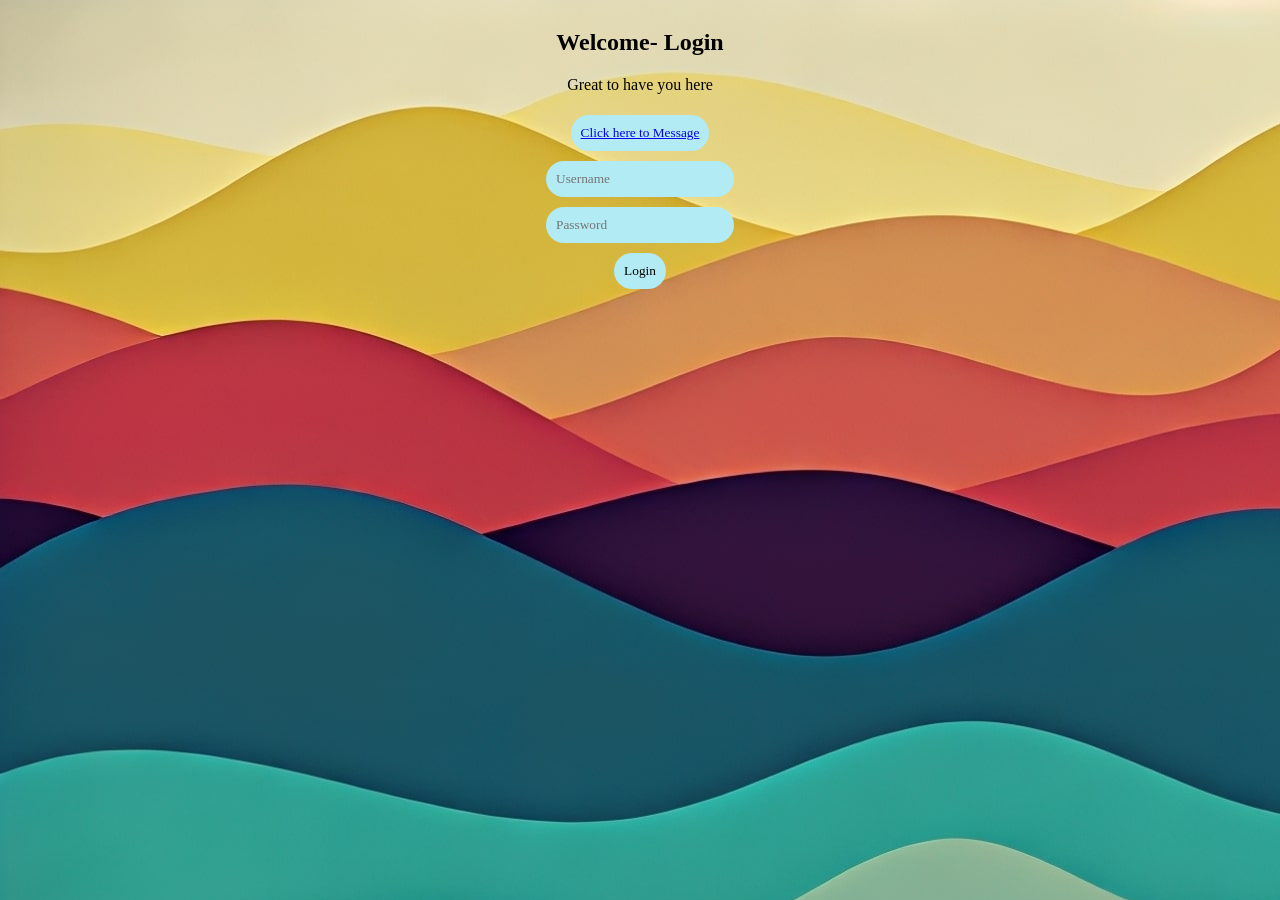
<file: index.html>
<!DOCTYPE html>
<html lang="en">
<head>
  <meta charset="UTF-8" />
  <title>Login - Welcome</title>
  <meta name="viewport" content="width=device-width, initial-scale=1.0" />
    <link rel="stylesheet" href="style.css">
    
</head>
<body background="./v7.jpg" align="center">
  <h2>Welcome- Login</h2>
  <P>
  Great to have you here 
  </P>
  <button id="msg" > <a href="https://gauri-sharma.onrender.com"> Click here to Message</a> </button>
  <form id="loginForm">
    <input type="text" id="username" placeholder="Username" required /><br />
    <input type="password" id="password" placeholder="Password" required /><br />
    <button type="submit">Login</button>
  </form>

  <script>
    const BACKEND_URL = 'https://m8-bac.onrender.com';

    document.addEventListener("DOMContentLoaded", () => {
      const form = document.getElementById("loginForm");

      form.addEventListener("submit", async (e) => {
        e.preventDefault();
        const username = document.getElementById("username").value;
        const password = document.getElementById("password").value;

        try {
          const res = await fetch(`${BACKEND_URL}/login`, {
            method: "POST",
            headers: { "Content-Type": "application/json" },
            body: JSON.stringify({ username, password })
          });

          const data = await res.json();
          if (data.success) {
            localStorage.setItem("username", username);
            window.location.href = "chat.html";
          } else {
            alert("Invalid login!");
          }
        } catch (err) {
          console.error("Login error:", err);
          alert("Login failed. Check backend or internet.");
        }
      });
    });
  </script>
</body>
</html>
</file>
<file: style.css>
body {
  font-family: cursive;
  padding: 1px;
  align-content: center;


}
input, button {
  
  margin: 5px;
  padding: 10px;
  background-color: rgb(178, 235, 244);
  border-radius: 5cqmax;
  font-family: Georgia, 'Times New Roman', Times, serif;
  border: #fff;
}
#chatBox {
  font-family:system-ui, -apple-system, Georgia, 'Times New Roman', Times, serif, 'Segoe UI', Roboto, Oxygen, Ubuntu, Cantarell, 'Open Sans', 'Helvetica Neue', sans-serif;
  border: 1px solid #ccc;
  height: 400px;
  overflow-y: auto , scroll;
  padding: 10px;
  margin-bottom: 10px;
  background: #51a182;
  border-top-right-radius: 5cqmax; 
  border-bottom-left-radius: 5cqmax;
}
p{
font-family: 'Gill Sans', 
}
</file>
